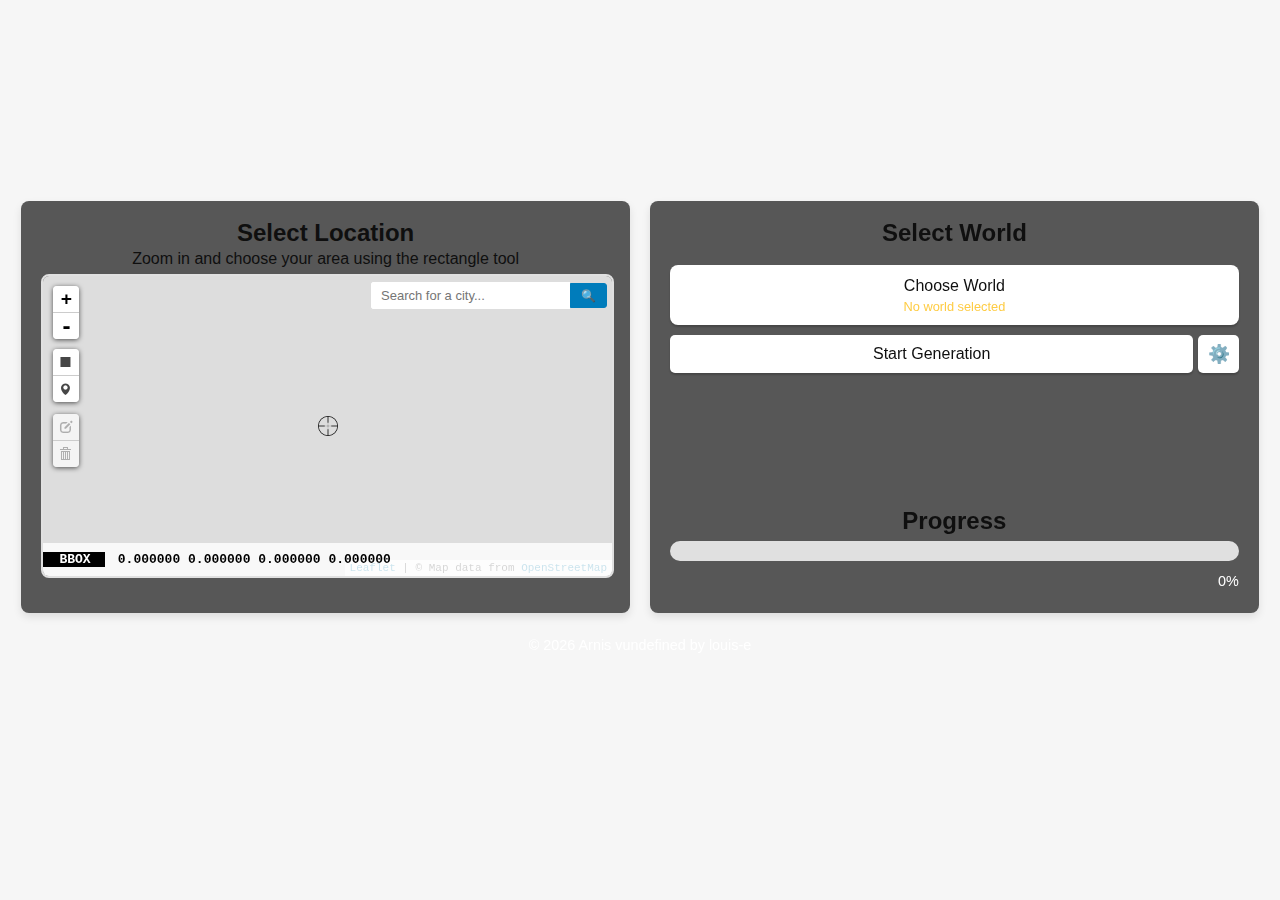
<file: gui-src/index.html>
<!doctype html>
<html lang="en">

<head>
  <meta charset="UTF-8" />
  <link rel="stylesheet" href="./css/styles.css" />
  <meta name="viewport" content="width=device-width, initial-scale=1.0" />
  <title>Arnis</title>
  <script type="module" src="./js/main.js" defer></script>
  <script type="module" src="./js/license.js" defer></script>
  <script type="module" src="./js/language-selector.js" defer></script>
</head>

<body>
  <main class="container">
    <div class="row">
      <a href="https://github.com/louis-e/arnis" target="_blank">
        <img src="./images/logo.png" id="arnis-logo" class="logo arnis" alt="Arnis Logo" style="width: 35%; height: auto;">
      </a>
    </div>

    <div class="flex-container">
      <!-- Left Box: Map and BBox Input -->
      <section class="section map-box" style="margin-bottom: 0; padding-bottom: 0;">
        <h2 data-localize="select_location">Select Location</h2>
        <span id="bbox-text" style="font-size: 1.0em; display: block; margin-top: -8px; margin-bottom: 3px;" data-localize="zoom_in_and_choose">
          Zoom in and choose your area using the rectangle tool
        </span>
        <iframe src="maps.html" width="100%" height="300" class="map-container" title="Map Picker"></iframe>

        <span id="bbox-info"
          style="font-size: 0.75em; color: #7bd864; display: block; margin-bottom: 4px; font-weight: bold; min-height: 2em;"></span>
      </section>

      <!-- Right Box: Directory Selection, Start Button, and Progress Bar -->
      <section class="section controls-box">
        <div class="controls-content">
          <h2 data-localize="select_world">Select World</h2>

          <!-- Updated Tooltip Structure -->
          <div class="tooltip" style="width: 100%;">
            <button type="button" onclick="openWorldPicker()" style="padding: 10px; line-height: 1.2; width: 100%;">
              <span id="choose_world">Choose World</span>
              <br>
              <span id="selected-world" style="font-size: 0.8em; color: #fecc44; display: block; margin-top: 4px;" data-localize="no_world_selected">
                No world selected
              </span>
            </button>
          </div>
          
          <div class="button-container">
            <button type="button" id="start-button" class="start-button" onclick="startGeneration()" data-localize="start_generation">Start Generation</button>
            <button type="button" class="settings-button" onclick="openSettings()">
                <i class="gear-icon"></i>
            </button>
          </div>
          <br><br>

          <div class="progress-section">
            <h2 data-localize="progress">Progress</h2>
            <div class="progress-bar-container">
              <div class="progress-bar" id="progress-bar"></div>
            </div>
            <div class="progress-status">
              <span id="progress-message"></span>
              <span id="progress-detail">0%</span>
            </div>
          </div>
        </div>
      </section>
    </div>

    <!-- World Picker Modal -->
    <div id="world-modal" class="modal" style="display: none;">
      <div class="modal-content">
        <span class="close-button" onclick="closeWorldPicker()">&times;</span>
        <h2 data-localize="choose_world_modal_title">Choose World</h2>

        <button type="button" id="select-world-button" class="select-world-button" onclick="selectWorld(false)" data-localize="select_existing_world">Select existing world</button>
        <button type="button" id="generate-world-button" class="generate-world-button" onclick="selectWorld(true)" data-localize="generate_new_world">Generate new world</button>
      </div>
    </div>

    <!-- Settings Modal -->
    <div id="settings-modal" class="modal" style="display: none;">
      <div class="modal-content">
        <span class="close-button" onclick="closeSettings()">&times;</span>
        <h2 data-localize="customization_settings">Customization Settings</h2>

        <!-- Terrain Toggle Button -->
        <div class="settings-row">
          <label for="terrain-toggle" data-localize="terrain">Terrain</label>
          <div class="settings-control">
            <input type="checkbox" id="terrain-toggle" name="terrain-toggle" checked>
          </div>
        </div>

        <!-- Interior Toggle Button -->
        <div class="settings-row">
          <label for="interior-toggle" data-localize="interior">Interior Generation</label>
          <div class="settings-control">
            <input type="checkbox" id="interior-toggle" name="interior-toggle" checked>
          </div>
        </div>

        <!-- Roof Toggle Button -->
        <div class="settings-row">
          <label for="roof-toggle" data-localize="roof">Roof Generation</label>
          <div class="settings-control">
            <input type="checkbox" id="roof-toggle" name="roof-toggle" checked>
          </div>
        </div>

        <!-- Fill ground Toggle Button -->
        <div class="settings-row">
          <label for="fillground-toggle" data-localize="fillground">Fill Ground</label>
          <div class="settings-control">
            <input type="checkbox" id="fillground-toggle" name="fillground-toggle">
          </div>
        </div>

        <!-- World Scale Slider -->
        <div class="settings-row">
          <label for="scale-value-slider" data-localize="world_scale">World Scale</label>
          <div class="settings-control">
            <input type="range" id="scale-value-slider" name="scale-value-slider" min="0.30" max="2.5" step="0.1" value="1">
            <span id="slider-value">1.00</span>
          </div>
        </div>

        <!-- Rotation Angle Input -->
        <div class="settings-row">
          <label for="rotation-input">Rotation Angle (degrees, clockwise)</label>
          <div class="settings-control">
            <input type="number" id="rotation-input" name="rotation-input" min="-180" max="180" step="0.1" value="0" placeholder="Degrees">
          </div>
        </div>

        <!-- Bounding Box Input -->
        <div class="settings-row">
          <label for="bbox-coords" data-localize="custom_bounding_box">Custom Bounding Box</label>
          <div class="settings-control">
            <input type="text" id="bbox-coords" name="bbox-coords" maxlength="55" placeholder="Format: lat,lng,lat,lng">
          </div>
        </div>

        <!-- Floodfill Timeout Input -->
        <div class="settings-row">
          <label for="floodfill-timeout" data-localize="floodfill_timeout">Floodfill Timeout (sec)</label>
          <div class="settings-control">
            <input type="number" id="floodfill-timeout" name="floodfill-timeout" min="0" step="1" value="20" placeholder="Seconds">
          </div>
        </div>

        <!-- Ground Level Input -->
        <div class="settings-row">
          <label for="ground-level" data-localize="ground_level">Ground Level</label>
          <div class="settings-control">
            <input type="number" id="ground-level" name="ground-level" min="-64" max="290" value="-62" placeholder="Ground Level">
          </div>
        </div>

        <!-- Language Selector -->
        <div class="settings-row">
          <label for="language-select" data-localize="language">Language</label>
          <div class="settings-control">
            <select id="language-select" name="language-select" class="language-dropdown">
              <option value="en">English</option>
              <option value="ar">العربية</option>
              <option value="de">Deutsch</option>
              <option value="es">Español</option>
              <option value="fi">Suomi</option>
              <option value="fr-FR">Français</option>
              <option value="hu">Magyar</option>
              <option value="ko">한국어</option>
              <option value="lt">Lietuvių</option>
              <option value="pl">Polski</option>
              <option value="ru">Русский</option>
              <option value="sv">Svenska</option>
              <option value="ua">Українська</option>
              <option value="zh-CN">中文 (简体)</option>
            </select>
          </div>
        </div>

        <!-- License and Credits Button -->
        <div class="settings-row license-button-row">
          <button type="button" id="license-button" class="license-button" onclick="openLicense()" data-localize="license_and_credits">License and Credits</button>
        </div>
      </div>
    </div>

    <!-- License Modal -->
    <div id="license-modal" class="modal" style="display: none;">
      <div class="modal-content">
        <span class="close-button" onclick="closeLicense()">&times;</span>
        <h2 data-localize="license_and_credits">License and Credits</h2>
        <div id="license-content" style="overflow-y: auto; max-height: 300px; font-size: 0.85em; line-height: 1.3; padding: 10px; border: 1px solid #ccc; border-radius: 4px;">
          Loading...
        </div>
      </div>
    </div>

    <!-- Footer -->
    <footer class="footer">
      <a href="https://github.com/louis-e/arnis" target="_blank" class="footer-link" data-localize="footer_text">
        © {year} Arnis v{version} by louis-e
      </a>
    </footer>
  </main>
</body>

</html>
</file>
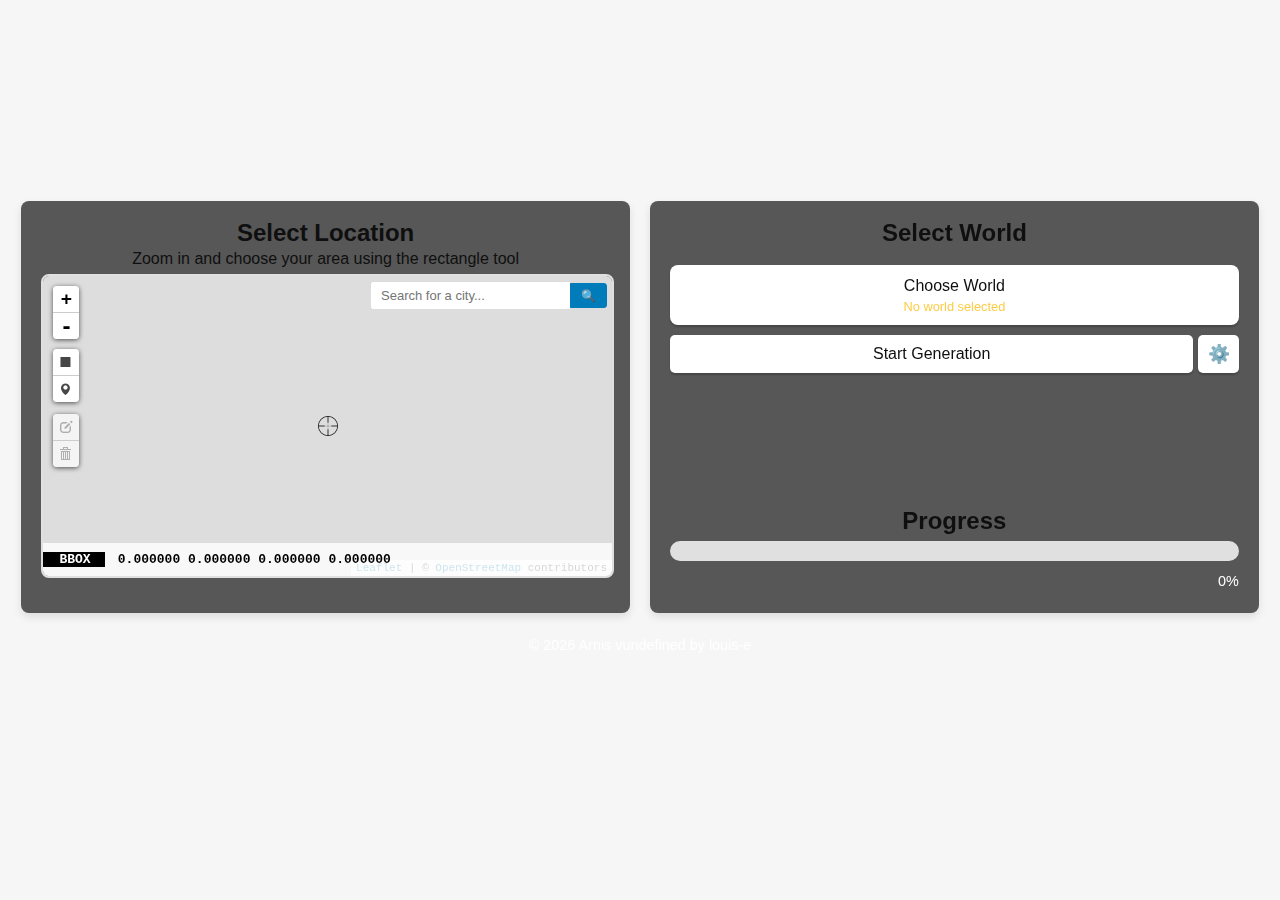
<file: crates/arnis-core/src/gui/index.html>
<!doctype html>
<html lang="en">

<head>
  <meta charset="UTF-8" />
  <link rel="stylesheet" href="./css/styles.css" />
  <meta name="viewport" content="width=device-width, initial-scale=1.0" />
  <title>Arnis</title>
  <script type="module" src="./js/main.js" defer></script>
  <script type="module" src="./js/license.js" defer></script>
  <script type="module" src="./js/language-selector.js" defer></script>
</head>

<body>
  <main class="container">
    <div class="row">
      <a href="https://arnismc.com" target="_blank">
        <img src="./images/logo.png" id="arnis-logo" class="logo arnis" alt="Arnis Logo" style="width: 35%; height: auto;">
      </a>
    </div>

    <div class="flex-container">
      <!-- Left Box: Map and BBox Input -->
      <section class="section map-box" style="margin-bottom: 0; padding-bottom: 0;">
        <h2 data-localize="select_location">Select Location</h2>
        <span id="bbox-text" style="font-size: 1.0em; display: block; margin-top: -8px; margin-bottom: 3px;" data-localize="zoom_in_and_choose">
          Zoom in and choose your area using the rectangle tool
        </span>
        <iframe src="maps.html" width="100%" height="300" class="map-container" title="Map Picker"></iframe>

        <span id="bbox-info"
          style="font-size: 0.75em; color: #7bd864; display: block; margin-bottom: 4px; font-weight: bold; min-height: 2em;"></span>
      </section>

      <!-- Right Box: Directory Selection, Start Button, and Progress Bar -->
      <section class="section controls-box">
        <div class="controls-content">
          <h2 data-localize="select_world">Select World</h2>

          <!-- Updated Tooltip Structure -->
          <div class="tooltip" style="width: 100%;">
            <button type="button" onclick="openWorldPicker()" style="padding: 10px; line-height: 1.2; width: 100%;">
              <span id="choose_world">Choose World</span>
              <br>
              <span id="selected-world" style="font-size: 0.8em; color: #fecc44; display: block; margin-top: 4px;" data-localize="no_world_selected">
                No world selected
              </span>
            </button>
          </div>
          
          <div class="button-container">
            <button type="button" id="start-button" class="start-button" onclick="startGeneration()" data-localize="start_generation">Start Generation</button>
            <button type="button" class="settings-button" onclick="openSettings()">
                <i class="gear-icon"></i>
            </button>
          </div>
          <br><br>

          <div class="progress-section">
            <h2 data-localize="progress">Progress</h2>
            <div class="progress-bar-container">
              <div class="progress-bar" id="progress-bar"></div>
            </div>
            <div class="progress-status">
              <span id="progress-message"></span>
              <span id="progress-detail">0%</span>
            </div>
          </div>
        </div>
      </section>
    </div>

    <!-- World Picker Modal -->
    <div id="world-modal" class="modal" style="display: none;">
      <div class="modal-content">
        <span class="close-button" onclick="closeWorldPicker()">&times;</span>
        <h2 data-localize="choose_world_modal_title">Choose World</h2>

        <button type="button" id="select-world-button" class="select-world-button" onclick="selectWorld(false)" data-localize="select_existing_world">Select existing world</button>
        <button type="button" id="generate-world-button" class="generate-world-button" onclick="selectWorld(true)" data-localize="generate_new_world">Generate new world</button>
      </div>
    </div>

    <!-- Settings Modal -->
    <div id="settings-modal" class="modal" style="display: none;">
      <div class="modal-content">
        <span class="close-button" onclick="closeSettings()">&times;</span>
        <h2 data-localize="customization_settings">Customization Settings</h2>

        <!-- Generation Mode Dropdown -->
        <div class="settings-row">
          <label for="generation-mode-select" data-localize="generation_mode">Generation Mode</label>
          <div class="settings-control">
            <select id="generation-mode-select" name="generation-mode-select" class="generation-mode-dropdown">
              <option value="geo-terrain" data-localize="mode_geo_terrain">Objects + Terrain</option>
              <option value="geo-only" data-localize="mode_geo_only">Objects only</option>
              <option value="terrain-only" data-localize="mode_terrain_only">Terrain only</option>
            </select>
          </div>
        </div>

        <!-- Interior Toggle Button -->
        <div class="settings-row">
          <label for="interior-toggle" data-localize="interior">Interior Generation</label>
          <div class="settings-control">
            <input type="checkbox" id="interior-toggle" name="interior-toggle" checked>
          </div>
        </div>

        <!-- Roof Toggle Button -->
        <div class="settings-row">
          <label for="roof-toggle" data-localize="roof">Roof Generation</label>
          <div class="settings-control">
            <input type="checkbox" id="roof-toggle" name="roof-toggle" checked>
          </div>
        </div>

        <!-- Fill ground Toggle Button -->
        <div class="settings-row">
          <label for="fillground-toggle" data-localize="fillground">Fill Ground</label>
          <div class="settings-control">
            <input type="checkbox" id="fillground-toggle" name="fillground-toggle">
          </div>
        </div>

        <!-- World Scale Slider -->
        <div class="settings-row">
          <label for="scale-value-slider" data-localize="world_scale">World Scale</label>
          <div class="settings-control">
            <input type="range" id="scale-value-slider" name="scale-value-slider" min="0.30" max="2.5" step="0.1" value="1">
            <span id="slider-value">1.00</span>
          </div>
        </div>

        <!-- Bounding Box Input -->
        <div class="settings-row">
          <label for="bbox-coords" data-localize="custom_bounding_box">Custom Bounding Box</label>
          <div class="settings-control">
            <input type="text" id="bbox-coords" name="bbox-coords" maxlength="55" placeholder="Format: lat,lng,lat,lng">
          </div>
        </div>

        <!-- Floodfill Timeout Input -->
        <div class="settings-row">
          <label for="floodfill-timeout" data-localize="floodfill_timeout">Floodfill Timeout (sec)</label>
          <div class="settings-control">
            <input type="number" id="floodfill-timeout" name="floodfill-timeout" min="0" step="1" value="20" placeholder="Seconds">
          </div>
        </div>

        <!-- Map Theme Selector -->
        <div class="settings-row">
          <label for="tile-theme-select" data-localize="map_theme">Map Theme</label>
          <div class="settings-control">
            <select id="tile-theme-select" name="tile-theme-select" class="theme-dropdown">
              <option value="osm">Standard</option>
              <option value="esri-imagery">Satellite</option>
              <option value="opentopomap">Topographic</option>
              <option value="stadia-bright">Smooth Bright</option>
              <option value="stadia-dark">Smooth Dark</option>
            </select>
          </div>
        </div>

        <!-- Language Selector -->
        <div class="settings-row">
          <label for="language-select" data-localize="language">Language</label>
          <div class="settings-control">
            <select id="language-select" name="language-select" class="language-dropdown">
              <option value="en">English</option>
              <option value="de">Deutsch</option>
              <option value="es">Español</option>
              <option value="fr-FR">Français</option>
              <option value="ru">Русский</option>
              <option value="zh-CN">中文 (简体)</option>
              <option value="ko">한국어</option>
              <option value="pl">Polski</option>
              <option value="lv">Latviešu</option>
              <option value="sv">Svenska</option>
              <option value="ar">العربية</option>
              <option value="fi">Suomi</option>
              <option value="hu">Magyar</option>
              <option value="lt">Lietuvių</option>
              <option value="ua">Українська</option>
            </select>
          </div>
        </div>

        <!-- License and Credits Button -->
        <div class="settings-row license-button-row">
          <button type="button" id="license-button" class="license-button" onclick="openLicense()" data-localize="license_and_credits">License and Credits</button>
        </div>

        <!-- Buy Me a Coffee and Discord -->
        <div class="settings-row buymeacoffee-row">
          <a href="https://buymeacoffee.com/louisdev" target="_blank" class="buymeacoffee-link">
            <img src="./images/buymeacoffee.png" alt="Buy Me a Coffee" class="buymeacoffee-logo">
          </a>
          <a href="https://discord.gg/mA2g69Fhxq" target="_blank" class="discord-link">
            <img src="./images/discord.png" alt="Discord" class="discord-logo">
          </a>
        </div>
      </div>
    </div>

    <!-- License Modal -->
    <div id="license-modal" class="modal" style="display: none;">
      <div class="modal-content">
        <span class="close-button" onclick="closeLicense()">&times;</span>
        <h2 data-localize="license_and_credits">License and Credits</h2>
        <div id="license-content" style="overflow-y: auto; max-height: 300px; font-size: 0.85em; line-height: 1.3; padding: 10px; border: 1px solid #ccc; border-radius: 4px;">
          Loading...
        </div>
      </div>
    </div>

    <!-- Footer -->
    <footer class="footer">
      <a href="https://github.com/louis-e/arnis" target="_blank" class="footer-link" data-localize="footer_text">
        © {year} Arnis v{version} by louis-e
      </a>
    </footer>
  </main>
</body>

</html>
</file>
<file: gui-src/css/styles.css>
:root {
  font-family: Inter, Avenir, Helvetica, Arial, sans-serif;
  font-size: 16px;
  line-height: 24px;
  font-weight: 400;
  color: #0f0f0f;
  background-color: #f6f6f6;
  font-synthesis: none;
  text-rendering: optimizeLegibility;
  -webkit-font-smoothing: antialiased;
  -moz-osx-font-smoothing: grayscale;
  -webkit-text-size-adjust: 100%;
}

p {
  color: #ececec;
}

.container {
  margin: 0;
  padding-top: 1vh;
  display: flex;
  flex-direction: column;
  justify-content: center;
  text-align: center;
}

.logo {
  height: 6em;
  padding: 1.5em;
  will-change: filter;
  transition: 0.75s;
}

.logo.arnis:hover {
  filter: drop-shadow(0 0 2em #b3b3b3);
}

.row {
  display: flex;
  justify-content: center;
}

a {
  font-weight: 500;
  color: #646cff;
  text-decoration: inherit;
}

a:hover {
  color: #535bf2;
}

.flex-container {
  display: flex;
  gap: 20px;
  justify-content: center;
  align-items: stretch;
  margin-top: 5px;
}

.section {
  background: #575757;
  padding: 20px;
  border-radius: 8px;
  box-shadow: 0 4px 8px rgba(0, 0, 0, 0.1);
}

.map-box,
.controls-box {
  width: 45%;
  background: #575757;
  padding: 20px;
  border-radius: 8px;
  box-shadow: 0 4px 8px rgba(0, 0, 0, 0.1);
}

.controls-content {
  display: flex;
  flex-direction: column;
  height: 100%;
}

.controls-box .progress-section {
  margin-top: auto;
}

.map-container {
  border: 2px solid #e0e0e0;
  border-radius: 8px;
}

.section h2 {
  margin-top: 0;
  margin-bottom: 10px;
}

p {
  color: #d6d6d6;
}

button {
  border-radius: 8px;
  border: 1px solid transparent;
  padding: 0.6em 1.2em;
  font-size: 1em;
  font-weight: 500;
  color: #0f0f0f;
  background-color: #ffffff;
  cursor: pointer;
  transition: border-color 0.25s;
  box-shadow: 0 2px 2px rgba(0, 0, 0, 0.2);
  margin-top: 10px;
  width: auto;
}

button:hover {
  border-color: #656565;
}

#selected-directory {
  font-size: 1em;
  margin-top: 6px;
}

.progress-section {
  margin-top: auto;
}

.progress-section h2 {
  margin-bottom: 8px;
  text-align: center;
}

.progress-bar-container {
  width: 100%;
  height: 20px;
  background-color: #e0e0e0;
  border-radius: 10px;
  overflow: hidden;
  margin-top: 8px;
}

.progress-bar {
  height: 100%;
  width: 0%;
  background-color: #4caf50;
  transition: width 0.4s;
}

/* Left and right alignment for "Saving world..." text */
.progress-status {
  display: flex;
  justify-content: space-between;
  font-size: 0.9em;
  margin-top: 8px;
  color: #fff;
}

.footer {
  margin-top: 20px;
  text-align: center;
  font-size: 0.9em;
}

.footer-link {
  color: #ffffff;
  text-decoration: none;
}

.footer-link:hover {
  color: #b3b3b3;
}

@media (prefers-color-scheme: dark) {
  :root {
    color: #f6f6f6;
    background-color: #2f2f2f;
  }

  p {
    color: #ececec;
  }

  input,
  button {
    color: #ffffff;
    background-color: #0f0f0f98;
    border-style: inherit;
  }
  button:active {
    background-color: #0f0f0f69;
  }
}

.tooltip {
  position: relative;
  display: block;
  width: 100%;
}

.tooltip button {
  width: 100%;
}

.controls-box button {
  width: 100%;
}

/* Customization Settings */
.modal {
  position: fixed;
  z-index: 1000;
  left: 0;
  top: 0;
  width: 100%;
  height: 100%;
  overflow: auto;
  background-color: rgba(0, 0, 0, 0.4);
  display: flex;
  justify-content: center;
  align-items: center;
}

.modal-content {
  background-color: #797979;
  padding: 20px;
  border: 1px solid #797979;
  border-radius: 10px;
  width: 400px;
  box-shadow: 0px 4px 8px rgba(0, 0, 0, 0.2);
}

.close-button {
  color: #e9e9e9;
  float: right;
  font-size: 28px;
  font-weight: bold;
  cursor: pointer;
}

.close-button:hover {
  color: #ffffff;
}

#terrain-toggle {
  accent-color: #fecc44;
}

.terrain-toggle-container, .scale-slider-container {
  margin: 15px 0;
}

#winter-toggle {
  accent-color: #fecc44;
}

.winter-toggle-container, .scale-slider-container {
  margin: 15px 0;
}

.scale-slider-container label {
  display: block;
  margin-bottom: 5px;
}

#scale-value-slider {
  accent-color: #fecc44;
}

#slider-value {
  margin-left: 10px;
  font-weight: bold;
}

.bbox-input-container {
  margin-bottom: 20px;
}

.bbox-input-container label {
  display: block;
  margin-bottom: 5px;
}

#bbox-coords {
  width: 100%;
  padding: 8px;
  border: 1px solid #fecc44;
  border-radius: 4px;
  font-size: 14px;
}

#bbox-coords:focus {
  outline: none;
  border-color: #fecc44;
  box-shadow: 0 0 5px #fecc44;
}


.button-container {
  display: flex;
  align-items: center;
  justify-content: flex-start;
  gap: 5px;
}

.start-button {
  padding: 10px 20px;
  border: none;
  border-radius: 5px;
  font-size: 16px;
  cursor: pointer;
  transition: background-color 0.3s;
}

.start-button:hover {
  background-color: #4caf50;
}

.settings-button {
  width: 40px !important;
  height: 38px;
  border-radius: 5px;
  display: flex;
  justify-content: center;
  align-items: center;
  cursor: pointer;
  transition: background-color 0.3s, border-color 0.3s;
}

.settings-button .gear-icon::before {
  content: "⚙️";
  font-size: 18px;
}

/* Logo Animation */
#arnis-logo {
  width: 35%;
  height: auto;
  opacity: 0;
  transform: scale(0);
  animation: zoomInLogo 1s ease-out forwards;
}

/* Keyframe Animation */
@keyframes zoomInLogo {
  0% {
    transform: scale(0);
    opacity: 0;
  }
  100% {
    transform: scale(1);
    opacity: 1;
  }
}
</file>
<file: crates/arnis-core/src/gui/css/styles.css>
:root {
  font-family: Inter, Avenir, Helvetica, Arial, sans-serif;
  font-size: 16px;
  line-height: 24px;
  font-weight: 400;
  color: #0f0f0f;
  background-color: #f6f6f6;
  font-synthesis: none;
  text-rendering: optimizeLegibility;
  -webkit-font-smoothing: antialiased;
  -moz-osx-font-smoothing: grayscale;
  -webkit-text-size-adjust: 100%;
  
  /* CSS Variables for consistent theming */
  --primary-accent: #fecc44;
  --primary-accent-dark: #e6b73d;
  --primary-accent-light: #fff2cc;
}

p {
  color: #ececec;
}

.container {
  margin: 0;
  padding-top: 1vh;
  display: flex;
  flex-direction: column;
  justify-content: center;
  text-align: center;
}

.logo {
  height: 6em;
  padding: 1.5em;
  will-change: filter;
  transition: 0.75s;
}

.logo.arnis:hover {
  filter: drop-shadow(0 0 2em #b3b3b3);
}

.row {
  display: flex;
  justify-content: center;
}

a {
  font-weight: 500;
  color: var(--primary-accent);
  text-decoration: inherit;
  transition: color 0.3s ease;
}

a:hover {
  color: var(--primary-accent-dark);
}

.flex-container {
  display: flex;
  gap: 20px;
  justify-content: center;
  align-items: stretch;
  margin-top: 5px;
}

.section {
  background: #575757;
  padding: 20px;
  border-radius: 8px;
  box-shadow: 0 4px 8px rgba(0, 0, 0, 0.1);
}

.map-box,
.controls-box {
  width: 45%;
  background: #575757;
  padding: 20px;
  border-radius: 8px;
  box-shadow: 0 4px 8px rgba(0, 0, 0, 0.1);
}

.controls-content {
  display: flex;
  flex-direction: column;
  height: 100%;
}

.controls-box .progress-section {
  margin-top: auto;
}

.map-container {
  border: 2px solid #e0e0e0;
  border-radius: 8px;
}

.section h2 {
  margin-top: 0;
  margin-bottom: 10px;
}

p {
  color: #d6d6d6;
}

button {
  border-radius: 8px;
  border: 1px solid transparent;
  padding: 0.6em 1.2em;
  font-size: 1em;
  font-weight: 500;
  color: #0f0f0f;
  background-color: #ffffff;
  cursor: pointer;
  transition: border-color 0.25s;
  box-shadow: 0 2px 2px rgba(0, 0, 0, 0.2);
  margin-top: 10px;
  width: auto;
}

button:hover {
  border-color: #656565;
}

#selected-directory {
  font-size: 1em;
  margin-top: 6px;
}

.progress-section {
  margin-top: auto;
}

.progress-section h2 {
  margin-bottom: 8px;
  text-align: center;
}

.progress-bar-container {
  width: 100%;
  height: 20px;
  background-color: #e0e0e0;
  border-radius: 10px;
  overflow: hidden;
  margin-top: 8px;
}

.progress-bar {
  height: 100%;
  width: 0%;
  background-color: #4caf50;
  transition: width 0.4s;
}

/* Left and right alignment for "Saving world..." text */
.progress-status {
  display: flex;
  justify-content: space-between;
  font-size: 0.9em;
  margin-top: 8px;
  color: #fff;
}

.footer {
  margin-top: 20px;
  text-align: center;
  font-size: 0.9em;
}

.footer-link {
  color: #ffffff;
  text-decoration: none;
}

.footer-link:hover {
  color: #b3b3b3;
}

@media (prefers-color-scheme: dark) {
  :root {
    color: #f6f6f6;
    background-color: #2f2f2f;
  }

  p {
    color: #ececec;
  }

  input,
  button {
    color: #ffffff;
    background-color: #0f0f0f98;
    border-style: inherit;
  }
  button:active {
    background-color: #0f0f0f69;
  }
}

.tooltip {
  position: relative;
  display: block;
  width: 100%;
}

.tooltip button {
  width: 100%;
}

.controls-box button {
  width: 100%;
}

/* Customization Settings */
.modal {
  position: fixed;
  z-index: 1000;
  left: 0;
  top: 0;
  width: 100%;
  height: 100%;
  overflow: auto;
  background-color: rgba(0, 0, 0, 0.4);
  display: flex;
  justify-content: center;
  align-items: center;
}

.modal-content {
  background-color: #797979;
  padding: 20px;
  border: 1px solid #797979;
  border-radius: 10px;
  width: 400px;
  box-shadow: 0px 4px 8px rgba(0, 0, 0, 0.2);
}

.close-button {
  color: #e9e9e9;
  float: right;
  font-size: 28px;
  font-weight: bold;
  cursor: pointer;
}

.close-button:hover {
  color: #ffffff;
}

#terrain-toggle {
  accent-color: #fecc44;
}

.terrain-toggle-container, .scale-slider-container {
  margin: 15px 0;
}

#fillground-toggle {
  accent-color: #fecc44;
}

.fillground-toggle-container, .scale-slider-container {
  margin: 15px 0;
}

#interior-toggle {
  accent-color: #fecc44;
}

.interior-toggle-container, .scale-slider-container {
  margin: 15px 0;
}

#roof-toggle {
  accent-color: #fecc44;
}

.roof-toggle-container, .scale-slider-container {
  margin: 15px 0;
}

.scale-slider-container label {
  display: block;
  margin-bottom: 5px;
}

#scale-value-slider {
  accent-color: #fecc44;
}

#slider-value {
  margin-left: 10px;
  font-weight: bold;
}

.bbox-input-container {
  margin-bottom: 20px;
}

.bbox-input-container label {
  display: block;
  margin-bottom: 5px;
}

#bbox-coords {
  width: 100%;
  padding: 8px;
  border: 1px solid #fecc44;
  border-radius: 4px;
  font-size: 14px;
}

#bbox-coords:focus {
  outline: none;
  border-color: #fecc44;
  box-shadow: 0 0 5px #fecc44;
}

/* Settings Modal Layout */
.settings-row {
  display: flex;
  justify-content: space-between;
  align-items: center;
  margin-bottom: 10px;
}

.settings-row label {
  text-align: left;
  flex: 1;
}

.settings-control {
  flex: 1;
  display: flex;
  justify-content: flex-end;
  align-items: center;
}

.settings-control input[type="range"] {
  width: 60%;
}

.settings-control input[type="text"],
.settings-control input[type="number"] {
  width: 100%;
  max-width: 180px;
  padding: 5px;
  border-radius: 4px;
  border: 1px solid #fecc44;
}

.license-button-row {
  justify-content: center;
  margin-top: 10px;
}

.license-button {
  width: 80% !important;
}

/* Buy Me a Coffee and Discord styling */
.buymeacoffee-row {
  justify-content: center;
  align-items: center;
  gap: 15px;
  margin-top: 10px;
  margin-bottom: -10px;
}

.buymeacoffee-link,
.discord-link {
  display: inline-block;
  transition: transform 0.3s ease, opacity 0.3s ease;
}

.buymeacoffee-link:hover,
.discord-link:hover {
  transform: scale(1.05);
  opacity: 0.8;
}

.buymeacoffee-logo,
.discord-logo {
  height: 35px;
  width: auto;
  border-radius: 8px;
  box-shadow: 0 2px 4px rgba(0, 0, 0, 0.2);
}

/* Language dropdown styling */
.language-dropdown {
  width: 100%;
  max-width: 180px;
  padding: 5px 8px;
  border-radius: 4px;
  border: 1px solid #fecc44;
  background-color: #ffffff;
  color: #0f0f0f;
  appearance: menulist;
  cursor: pointer;
  font-size: 15px;
  font-family: -apple-system, BlinkMacSystemFont, "Segoe UI", Roboto, Helvetica, Arial, sans-serif;
}

.language-dropdown option {
  padding: 5px;
  font-size: 15px;
}

@media (prefers-color-scheme: dark) {
  .language-dropdown {
    background-color: #0f0f0f98;
    color: #ffffff;
    border: 1px solid #fecc44;
  }
}

/* Theme dropdown styling */
.theme-dropdown {
  width: 100%;
  max-width: 180px;
  padding: 5px 8px;
  border-radius: 4px;
  border: 1px solid #fecc44;
  background-color: #ffffff;
  color: #0f0f0f;
  appearance: menulist;
  cursor: pointer;
  font-size: 15px;
  font-family: -apple-system, BlinkMacSystemFont, "Segoe UI", Roboto, Helvetica, Arial, sans-serif;
}

.theme-dropdown option {
  padding: 5px;
  font-size: 15px;
}

@media (prefers-color-scheme: dark) {
  .theme-dropdown {
    background-color: #0f0f0f98;
    color: #ffffff;
    border: 1px solid #fecc44;
  }
}

.button-container {
  display: flex;
  align-items: center;
  justify-content: flex-start;
  gap: 5px;
}

.start-button {
  padding: 10px 20px;
  border: none;
  border-radius: 5px;
  font-size: 16px;
  cursor: pointer;
  transition: background-color 0.3s;
}

.start-button:hover {
  background-color: #4caf50;
}

.settings-button {
  width: 40px !important;
  height: 38px;
  border-radius: 5px;
  display: flex;
  justify-content: center;
  align-items: center;
  cursor: pointer;
  transition: background-color 0.3s, border-color 0.3s;
}

.settings-button .gear-icon::before {
  content: "⚙️";
  font-size: 18px;
}

/* Logo Animation */
#arnis-logo {
  width: 35%;
  height: auto;
  opacity: 0;
  transform: scale(0) rotate(-10deg);
  animation: zoomInLogo 1.2s cubic-bezier(0.34, 1.56, 0.64, 1) forwards;
}

/* Keyframe Animation */
@keyframes zoomInLogo {
  0% {
    transform: scale(0) rotate(-10deg);
    opacity: 0;
  }
  60% {
    transform: scale(1.05) rotate(2deg);
    opacity: 0.8;
  }
  100% {
    transform: scale(1) rotate(0deg);
    opacity: 1;
  }
}
</file>
